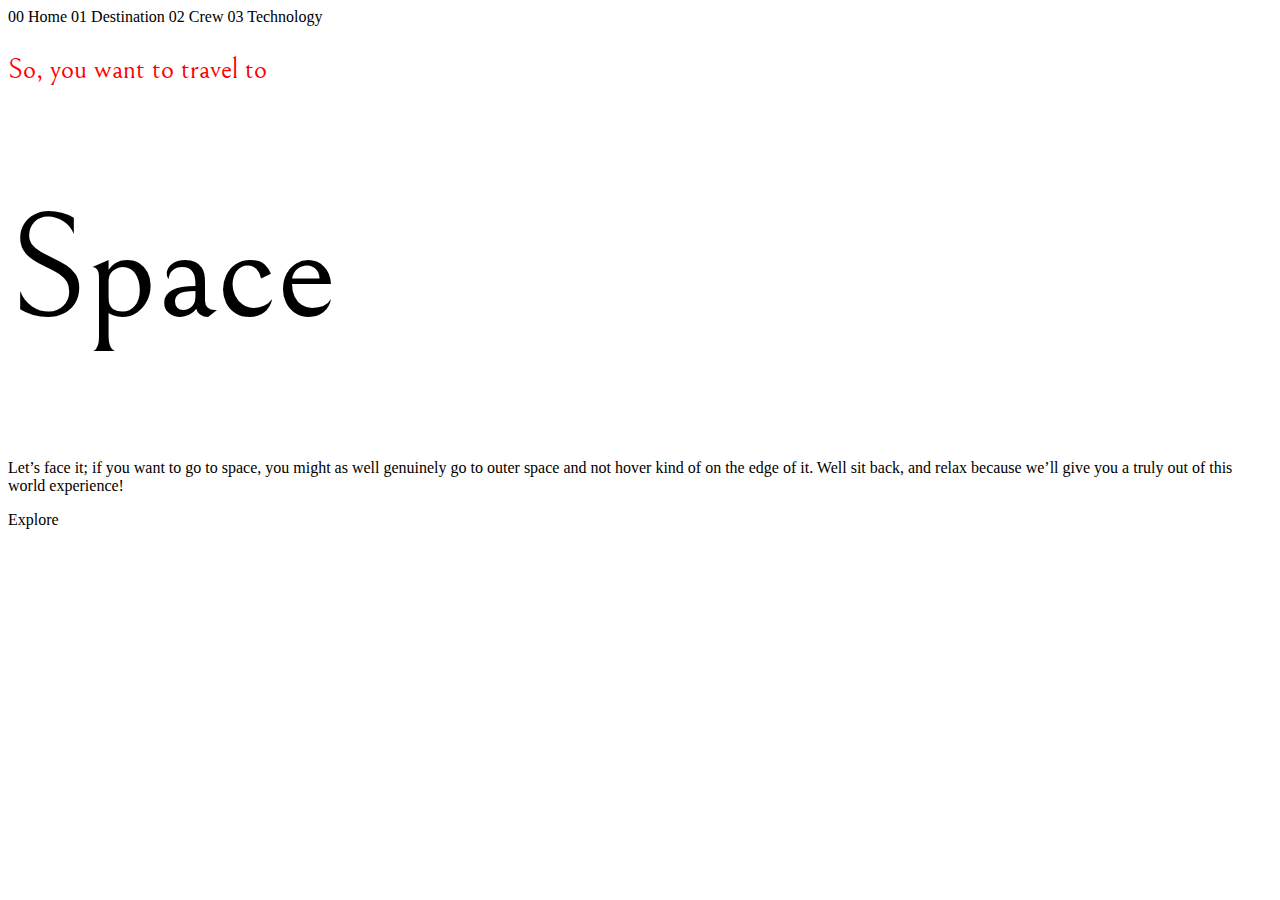
<file: Space-Tourism Challenge/index.html>
<!DOCTYPE html>
<html lang="en">
<head>
  <meta charset="UTF-8">
  <meta name="viewport" content="width=device-width, initial-scale=1.0">

  <link rel="icon" type="image/png" sizes="32x32" href="./assets/favicon-32x32.png">
  <link rel="stylesheet" href="css/style.css">
  <link rel="stylesheet" href="css/styleguide.css">
  <link rel="preconnect" href="https://fonts.googleapis.com"><link rel="preconnect" href="https://fonts.gstatic.com" crossorigin><link href="https://fonts.googleapis.com/css2?family=Bellefair&display=swap" rel="stylesheet">
  <link rel="preconnect" href="https://fonts.googleapis.com"><link rel="preconnect" href="https://fonts.gstatic.com" crossorigin><link href="https://fonts.googleapis.com/css2?family=Barlow+Condensed&display=swap" rel="stylesheet">
  <title>Frontend Mentor | Space tourism website</title>
</head>
<body>
<nav>
  00 Home
  01 Destination
  02 Crew
  03 Technology
</nav>


  <p class="subheading">So, you want to travel to</p>
  <h1>Space</h1>
  <p>Let’s face it; if you want to go to space, you might as well genuinely go to 
    outer space and not hover kind of on the edge of it. Well sit back, and relax 
    because we’ll give you a truly out of this world experience!
  </p>
  Explore

</body>
</html>
</file>
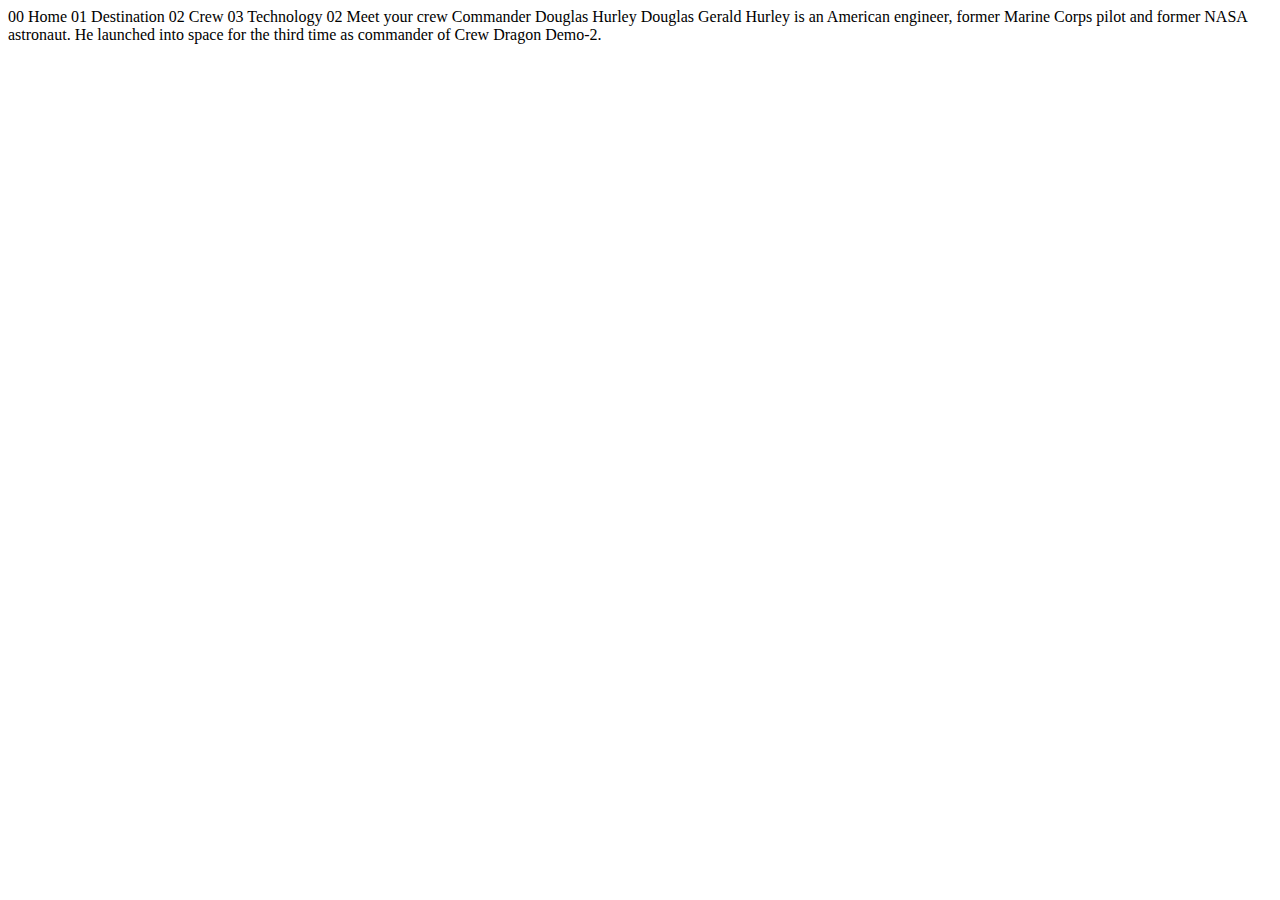
<file: Space-Tourism Challenge/crew-commander.html>
<!DOCTYPE html>
<html lang="en">
<head>
  <meta charset="UTF-8">
  <meta name="viewport" content="width=device-width, initial-scale=1.0">

  <link rel="icon" type="image/png" sizes="32x32" href="./assets/favicon-32x32.png">
  
  <title>Frontend Mentor | Space tourism website</title>
</head>
<body>

  00 Home
  01 Destination
  02 Crew
  03 Technology

  02 Meet your crew

  Commander
  Douglas Hurley

  Douglas Gerald Hurley is an American engineer, former Marine Corps pilot 
  and former NASA astronaut. He launched into space for the third time as 
  commander of Crew Dragon Demo-2.
</body>
</html>
</file>
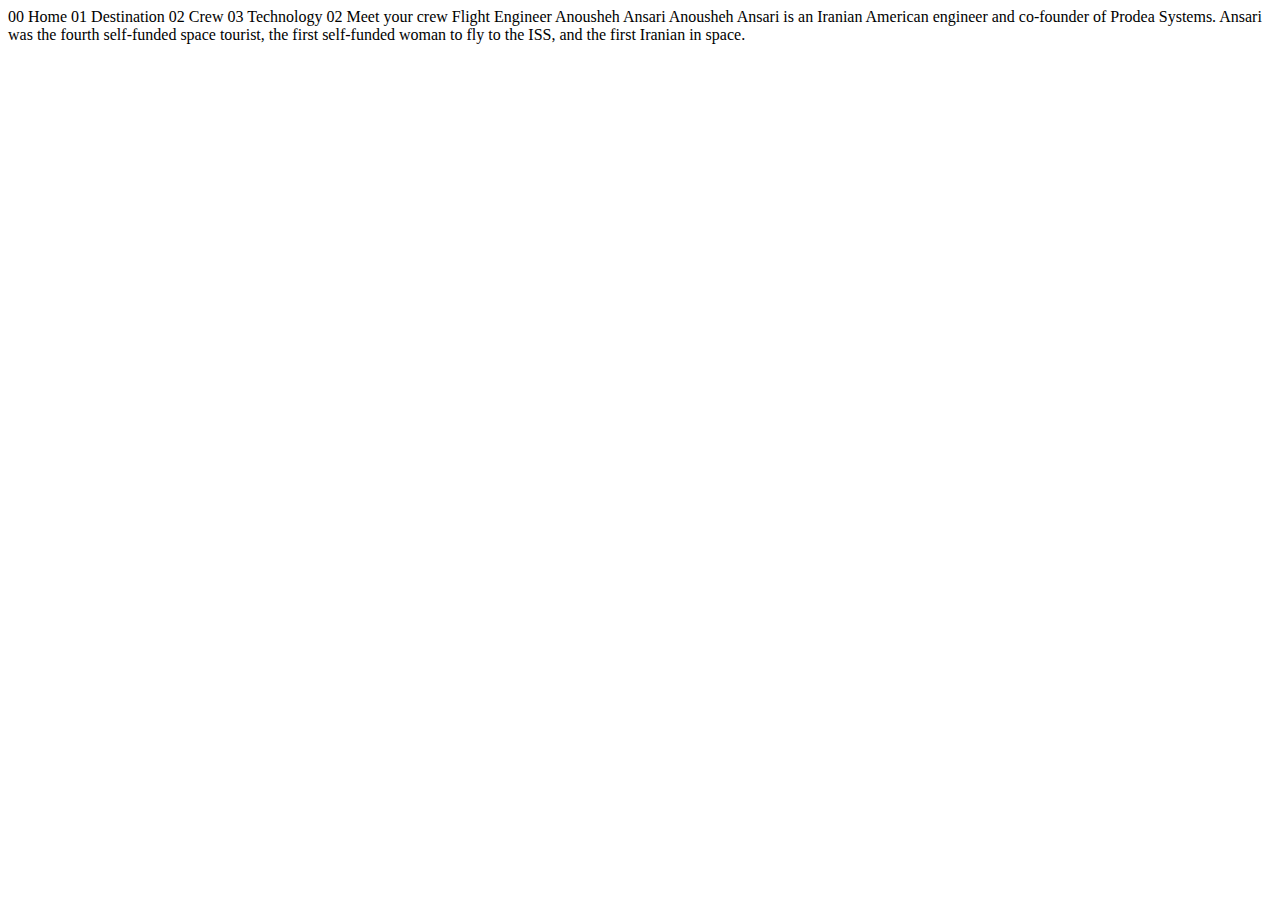
<file: Space-Tourism Challenge/crew-engineer.html>
<!DOCTYPE html>
<html lang="en">
<head>
  <meta charset="UTF-8">
  <meta name="viewport" content="width=device-width, initial-scale=1.0">

  <link rel="icon" type="image/png" sizes="32x32" href="./assets/favicon-32x32.png">
  
  <title>Frontend Mentor | Space tourism website</title>
</head>
<body>

  00 Home
  01 Destination
  02 Crew
  03 Technology

  02 Meet your crew

  Flight Engineer
  Anousheh Ansari

  Anousheh Ansari is an Iranian American engineer and co-founder of Prodea Systems. 
  Ansari was the fourth self-funded space tourist, the first self-funded woman to 
  fly to the ISS, and the first Iranian in space. 
</body>
</html>
</file>
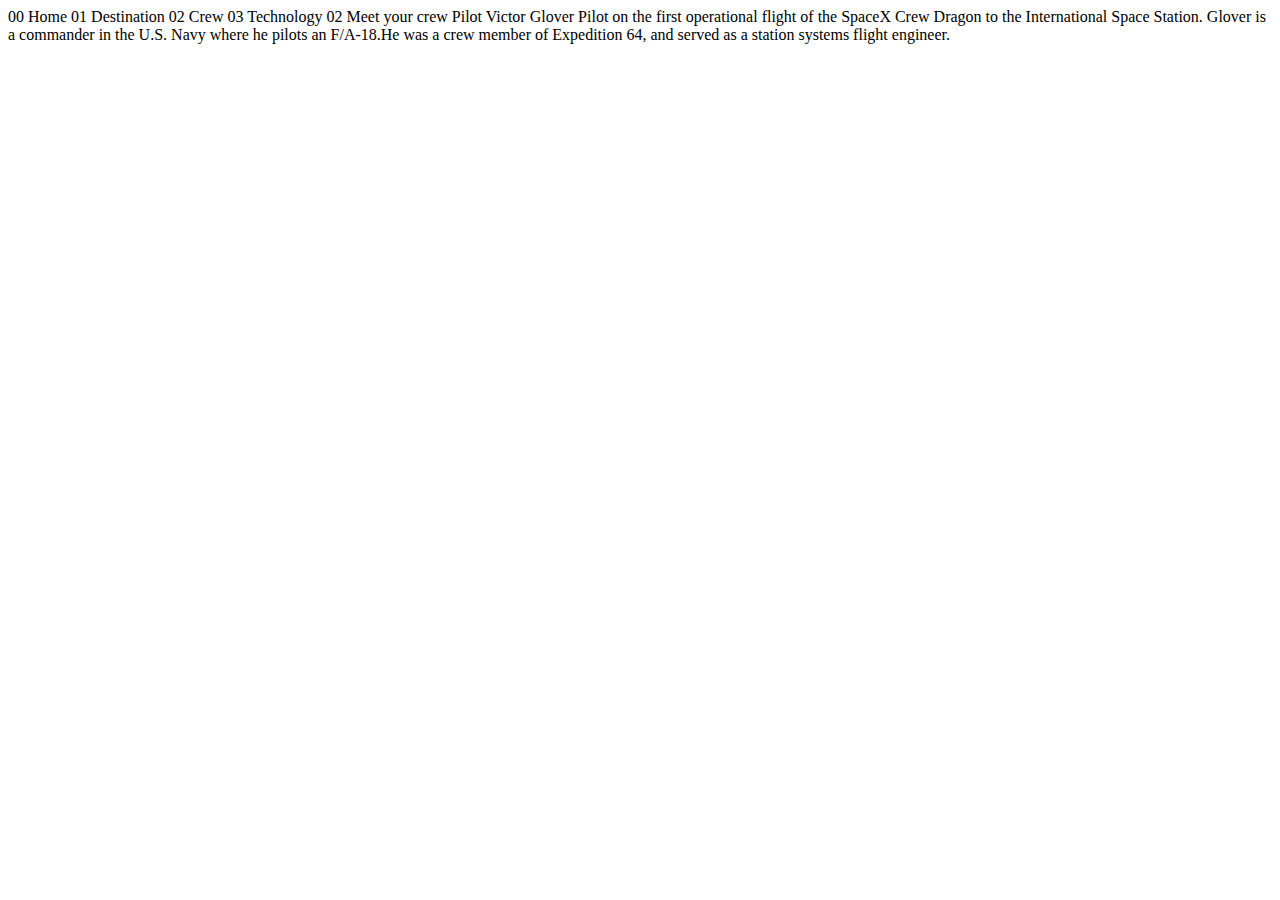
<file: Space-Tourism Challenge/crew-pilot.html>
<!DOCTYPE html>
<html lang="en">
<head>
  <meta charset="UTF-8">
  <meta name="viewport" content="width=device-width, initial-scale=1.0">

  <link rel="icon" type="image/png" sizes="32x32" href="./assets/favicon-32x32.png">
  
  <title>Frontend Mentor | Space tourism website</title>
</head>
<body>

  00 Home
  01 Destination
  02 Crew
  03 Technology

  02 Meet your crew

  Pilot
  Victor Glover

  Pilot on the first operational flight of the SpaceX Crew Dragon to the 
  International Space Station. Glover is a commander in the U.S. Navy where 
  he pilots an F/A-18.He was a crew member of Expedition 64, and served as a 
  station systems flight engineer. 
</body>
</html>
</file>
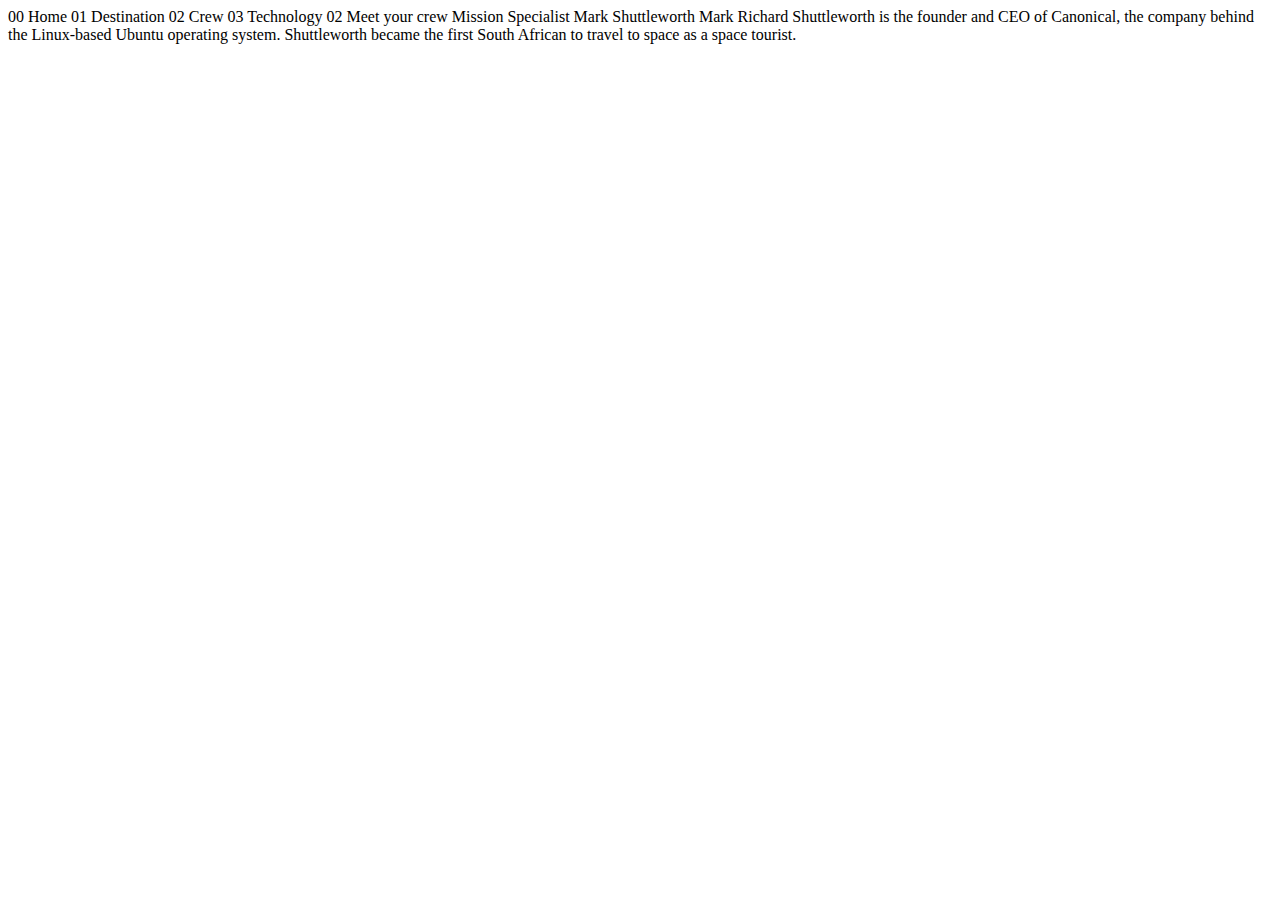
<file: Space-Tourism Challenge/crew-specialist.html>
<!DOCTYPE html>
<html lang="en">
<head>
  <meta charset="UTF-8">
  <meta name="viewport" content="width=device-width, initial-scale=1.0">

  <link rel="icon" type="image/png" sizes="32x32" href="./assets/favicon-32x32.png">
  
  <title>Frontend Mentor | Space tourism website</title>
</head>
<body>

  00 Home
  01 Destination
  02 Crew
  03 Technology

  02 Meet your crew

  Mission Specialist
  Mark Shuttleworth

  Mark Richard Shuttleworth is the founder and CEO of Canonical, the company behind 
  the Linux-based Ubuntu operating system. Shuttleworth became the first South 
  African to travel to space as a space tourist.
</body>
</html>
</file>
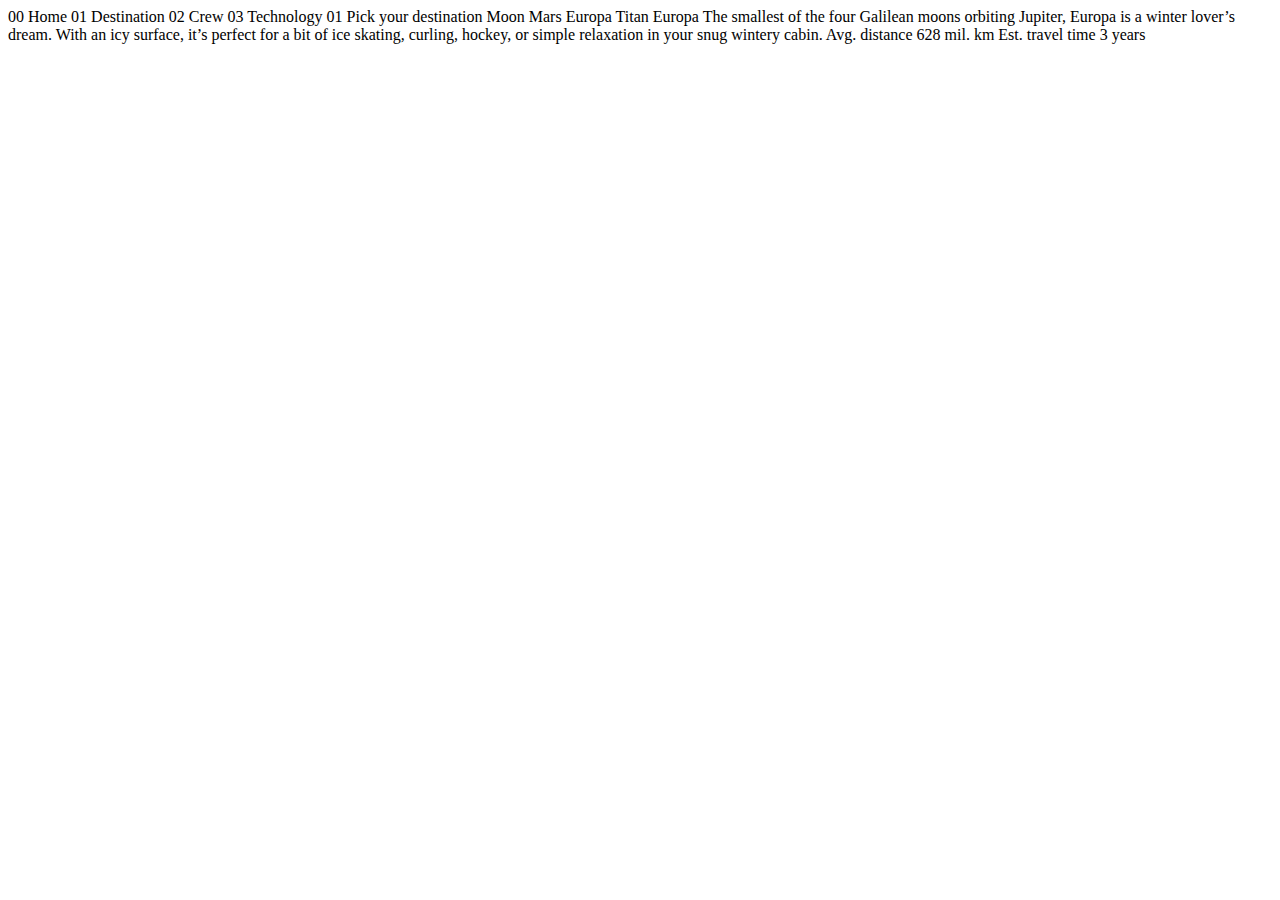
<file: Space-Tourism Challenge/destination-europa.html>
<!DOCTYPE html>
<html lang="en">
<head>
  <meta charset="UTF-8">
  <meta name="viewport" content="width=device-width, initial-scale=1.0">

  <link rel="icon" type="image/png" sizes="32x32" href="./assets/favicon-32x32.png">
  
  <title>Frontend Mentor | Space tourism website</title>
</head>
<body>

  00 Home
  01 Destination
  02 Crew
  03 Technology

  01 Pick your destination

  Moon
  Mars
  Europa
  Titan

  Europa

  The smallest of the four Galilean moons orbiting Jupiter, Europa is a 
  winter lover’s dream. With an icy surface, it’s perfect for a bit of 
  ice skating, curling, hockey, or simple relaxation in your snug 
  wintery cabin.

  Avg. distance
  628 mil. km

  Est. travel time
  3 years
</body>
</html>
</file>
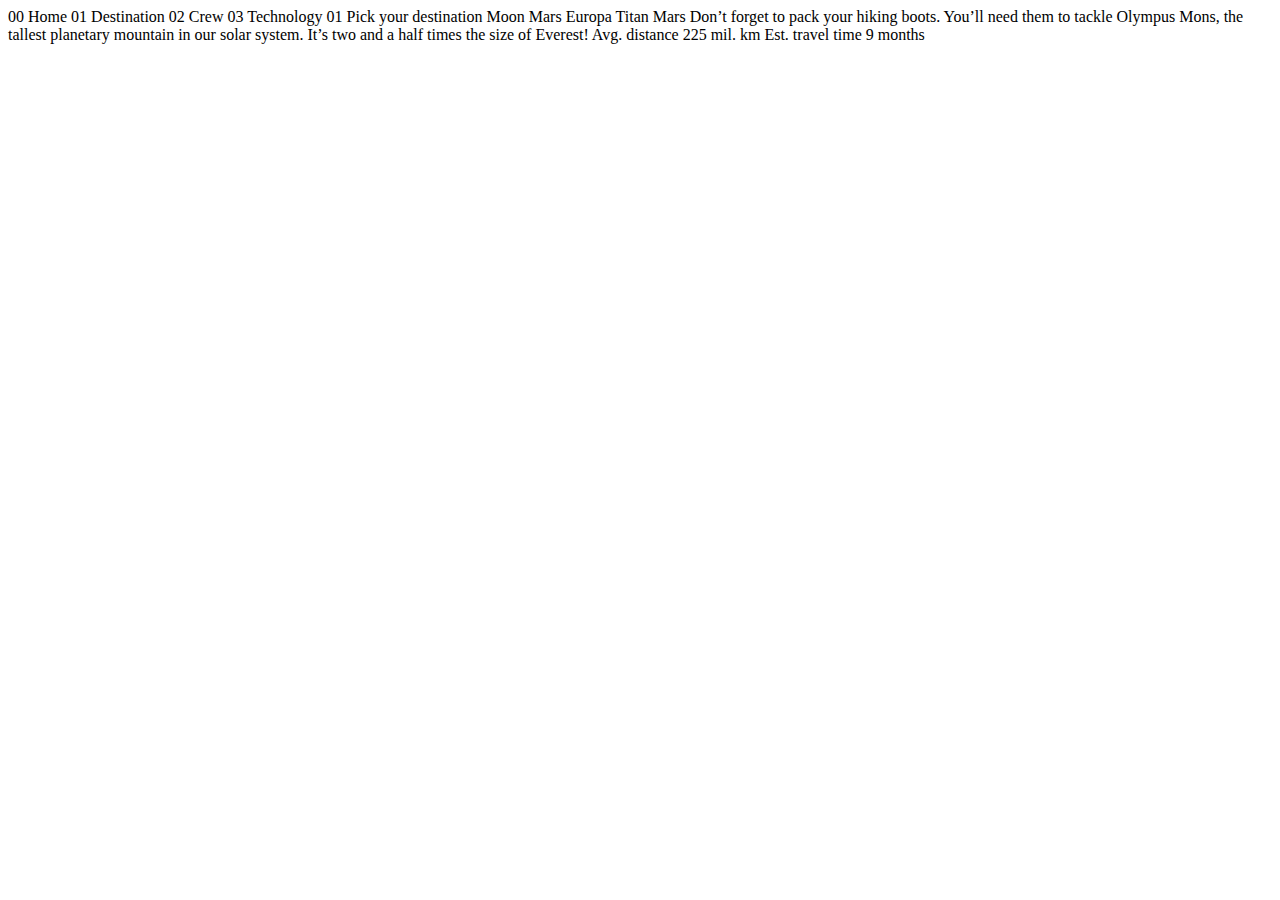
<file: Space-Tourism Challenge/destination-mars.html>
<!DOCTYPE html>
<html lang="en">
<head>
  <meta charset="UTF-8">
  <meta name="viewport" content="width=device-width, initial-scale=1.0">

  <link rel="icon" type="image/png" sizes="32x32" href="./assets/favicon-32x32.png">
  
  <title>Frontend Mentor | Space tourism website</title>
</head>
<body>

  00 Home
  01 Destination
  02 Crew
  03 Technology

  01 Pick your destination

  Moon
  Mars
  Europa
  Titan

  Mars

  Don’t forget to pack your hiking boots. You’ll need them to tackle Olympus Mons, 
  the tallest planetary mountain in our solar system. It’s two and a half times 
  the size of Everest!

  Avg. distance
  225 mil. km

  Est. travel time
  9 months
</body>
</html>
</file>
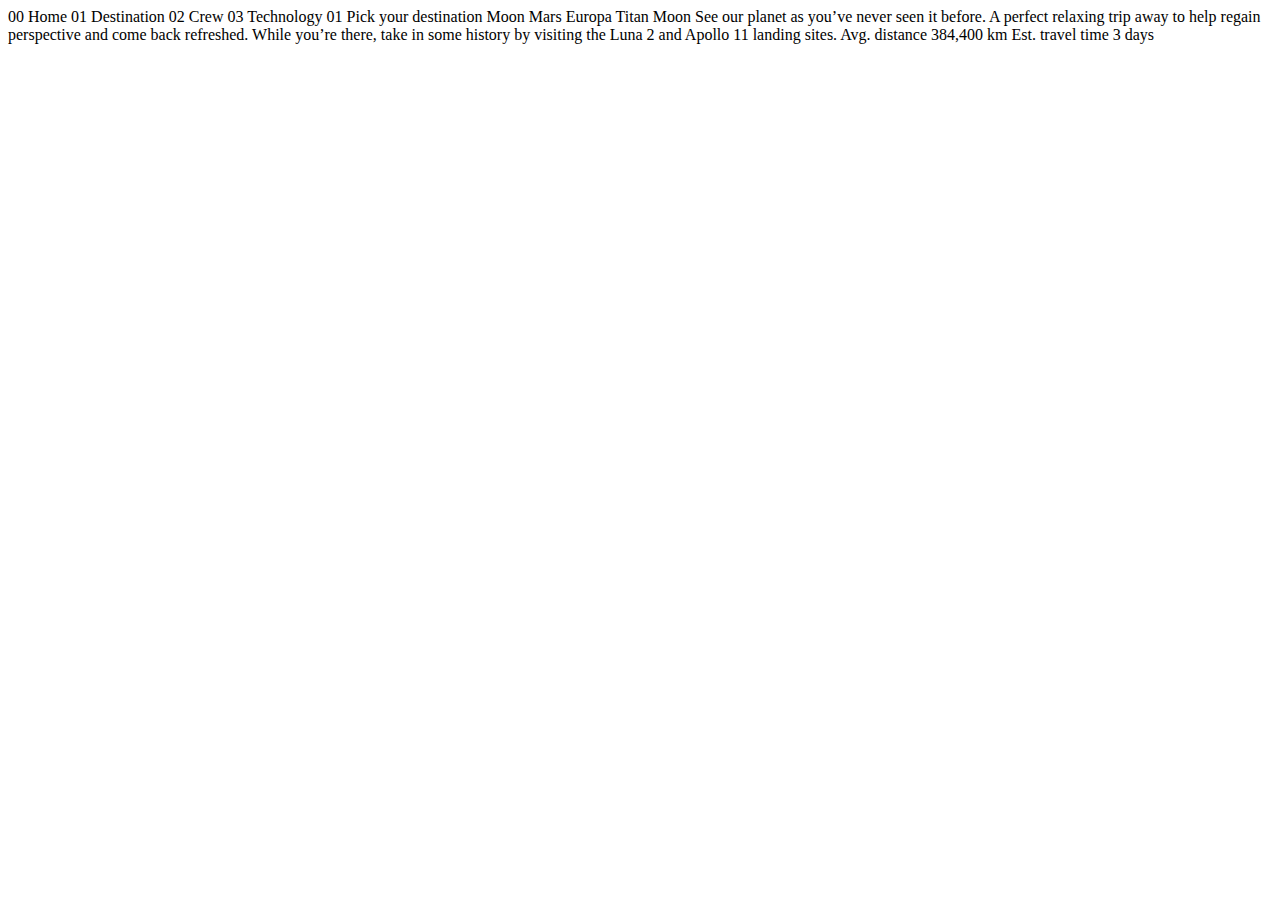
<file: Space-Tourism Challenge/destination-moon.html>
<!DOCTYPE html>
<html lang="en">
<head>
  <meta charset="UTF-8">
  <meta name="viewport" content="width=device-width, initial-scale=1.0">

  <link rel="icon" type="image/png" sizes="32x32" href="./assets/favicon-32x32.png">
  
  <title>Frontend Mentor | Space tourism website</title>
</head>
<body>

  00 Home
  01 Destination
  02 Crew
  03 Technology

  01 Pick your destination

  Moon
  Mars
  Europa
  Titan

  Moon

  See our planet as you’ve never seen it before. A perfect relaxing trip away to help 
  regain perspective and come back refreshed. While you’re there, take in some history 
  by visiting the Luna 2 and Apollo 11 landing sites.

  Avg. distance
  384,400 km

  Est. travel time
  3 days
</body>
</html>
</file>
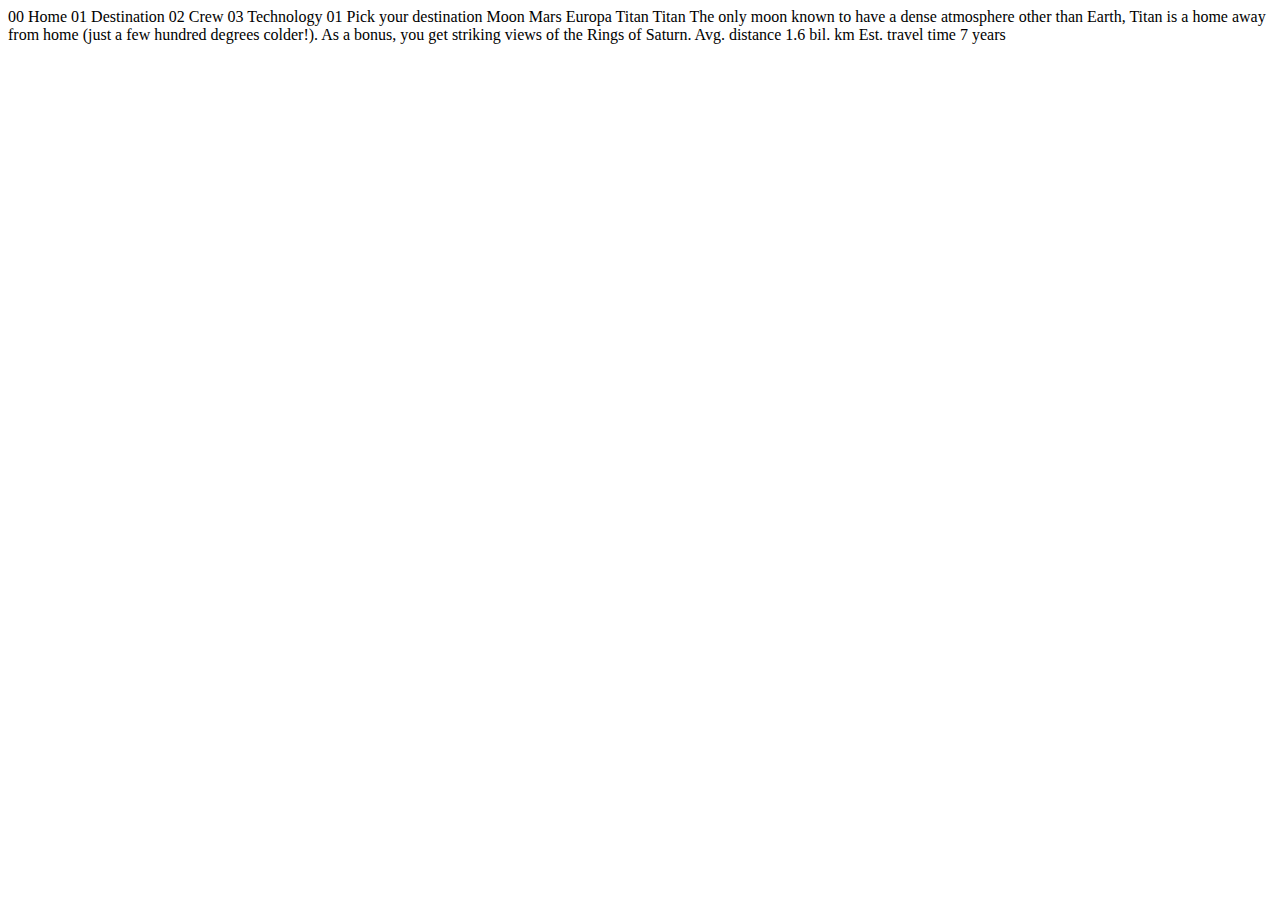
<file: Space-Tourism Challenge/destination-titan.html>
<!DOCTYPE html>
<html lang="en">
<head>
  <meta charset="UTF-8">
  <meta name="viewport" content="width=device-width, initial-scale=1.0">

  <link rel="icon" type="image/png" sizes="32x32" href="./assets/favicon-32x32.png">
  
  <title>Frontend Mentor | Space tourism website</title>
</head>
<body>

  00 Home
  01 Destination
  02 Crew
  03 Technology

  01 Pick your destination

  Moon
  Mars
  Europa
  Titan

  Titan

  The only moon known to have a dense atmosphere other than Earth, Titan 
  is a home away from home (just a few hundred degrees colder!). As a 
  bonus, you get striking views of the Rings of Saturn.

  Avg. distance
  1.6 bil. km

  Est. travel time
  7 years
</body>
</html>
</file>
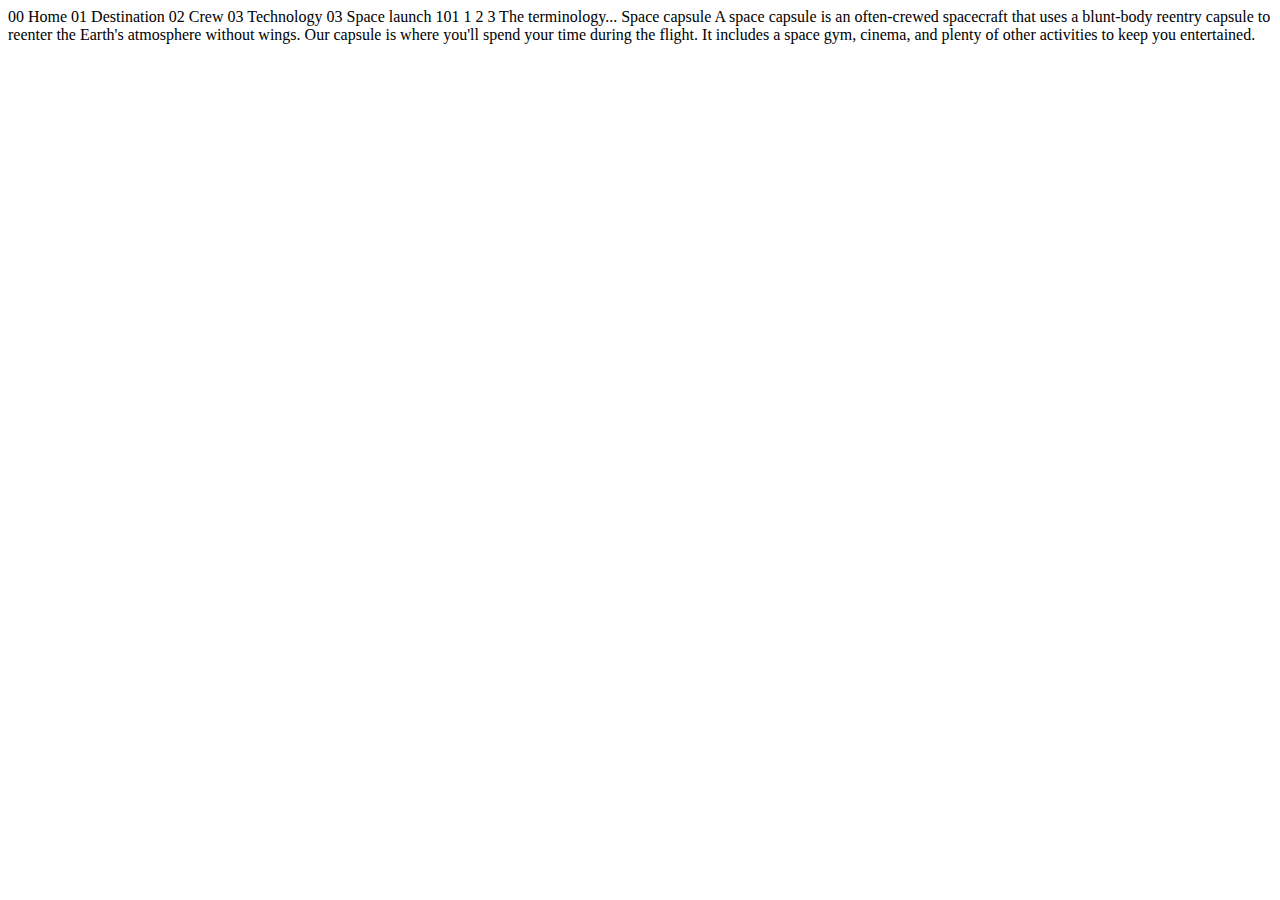
<file: Space-Tourism Challenge/technology-capsule.html>
<!DOCTYPE html>
<html lang="en">
<head>
  <meta charset="UTF-8">
  <meta name="viewport" content="width=device-width, initial-scale=1.0">

  <link rel="icon" type="image/png" sizes="32x32" href="./assets/favicon-32x32.png">
  
  <title>Frontend Mentor | Space tourism website</title>
</head>
<body>

  00 Home
  01 Destination
  02 Crew
  03 Technology

  03 Space launch 101

  1
  2
  3

  The terminology...
  Space capsule

  A space capsule is an often-crewed spacecraft that uses a blunt-body reentry 
  capsule to reenter the Earth's atmosphere without wings. Our capsule is where 
  you'll spend your time during the flight. It includes a space gym, cinema, 
  and plenty of other activities to keep you entertained.
</body>
</html>
</file>
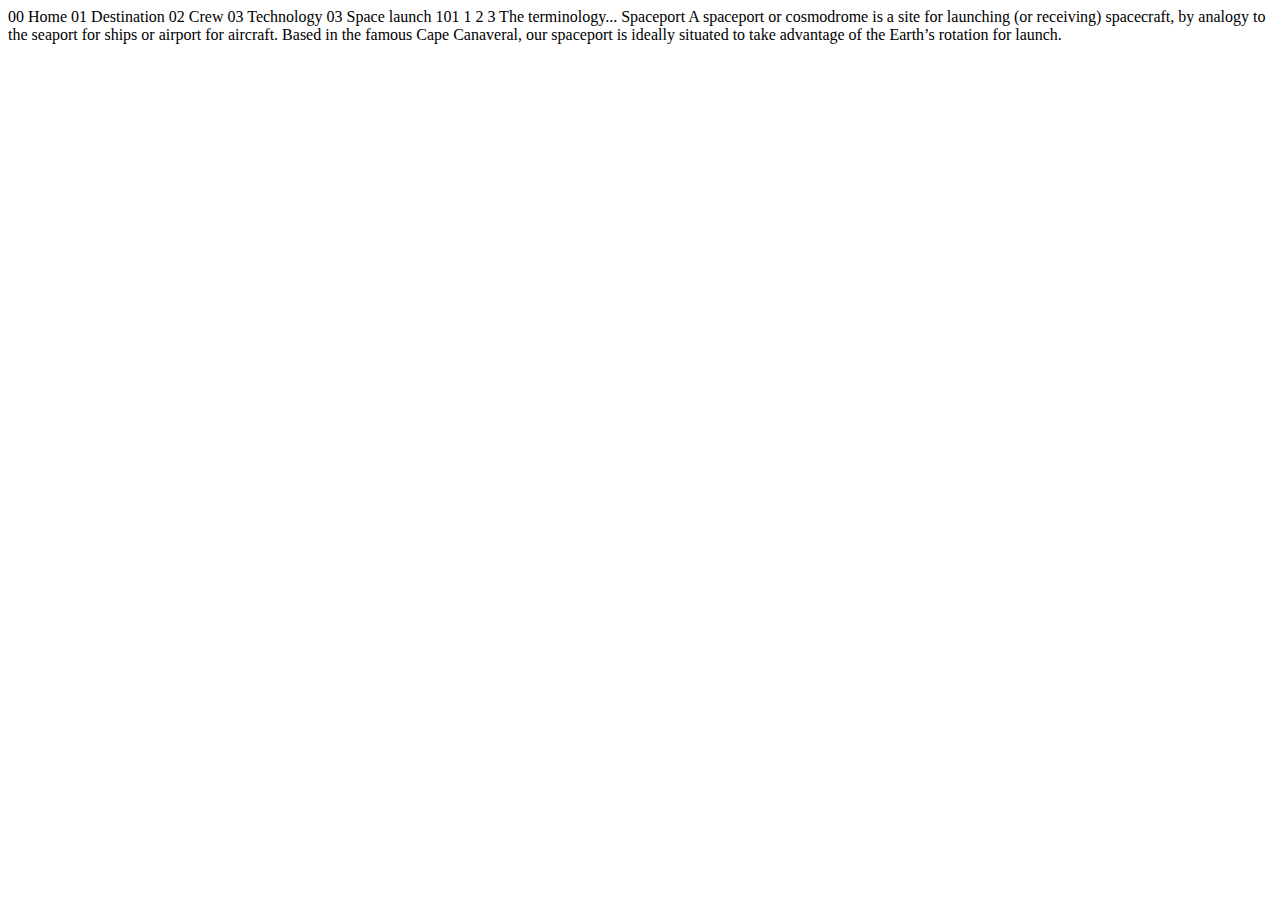
<file: Space-Tourism Challenge/technology-spaceport.html>
<!DOCTYPE html>
<html lang="en">
<head>
  <meta charset="UTF-8">
  <meta name="viewport" content="width=device-width, initial-scale=1.0">

  <link rel="icon" type="image/png" sizes="32x32" href="./assets/favicon-32x32.png">
  
  <title>Frontend Mentor | Space tourism website</title>
</head>
<body>

  00 Home
  01 Destination
  02 Crew
  03 Technology

  03 Space launch 101

  1
  2
  3

  The terminology...
  Spaceport

  A spaceport or cosmodrome is a site for launching (or receiving) spacecraft, 
  by analogy to the seaport for ships or airport for aircraft. Based in the 
  famous Cape Canaveral, our spaceport is ideally situated to take advantage 
  of the Earth’s rotation for launch.
</body>
</html>
</file>
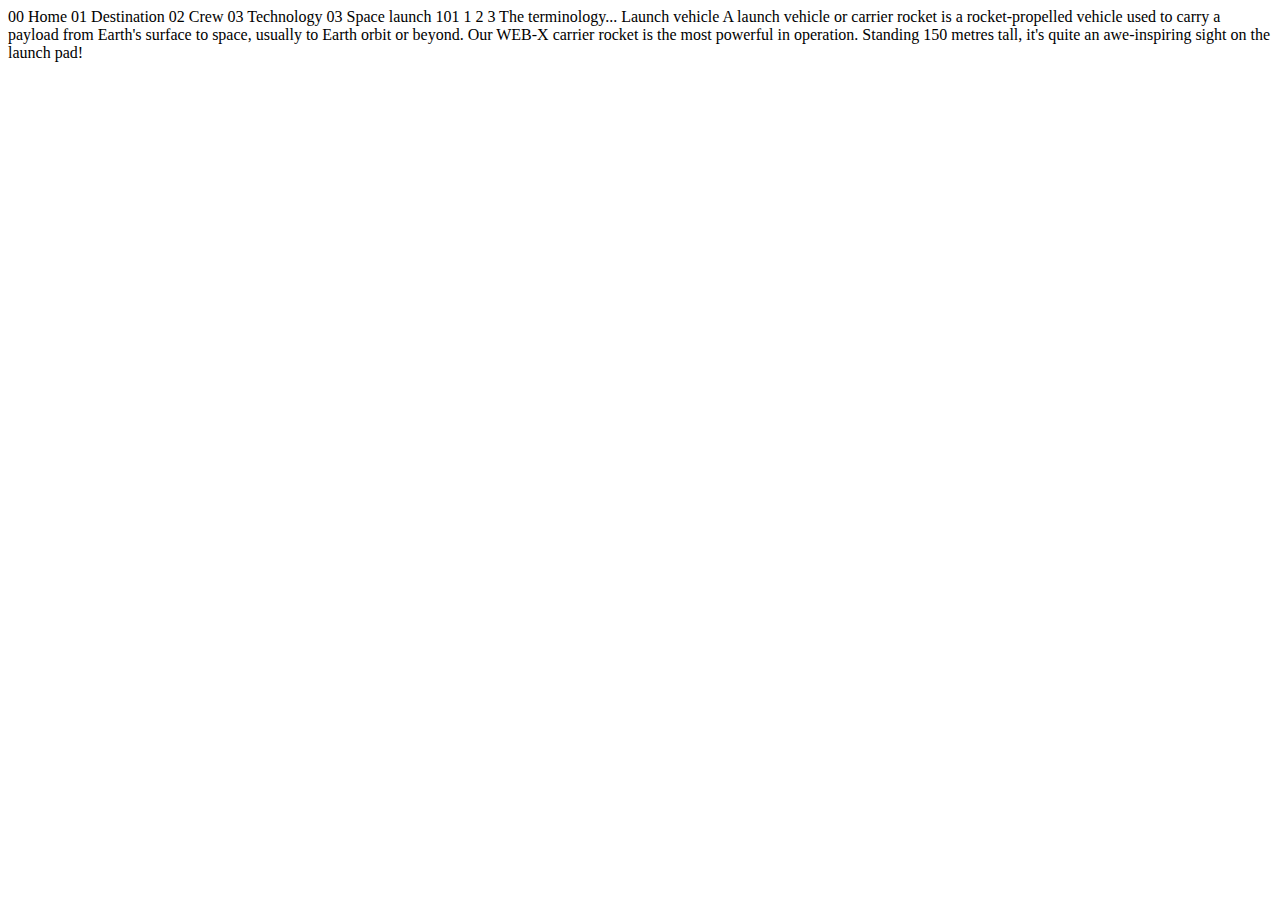
<file: Space-Tourism Challenge/technology-vehicle.html>
<!DOCTYPE html>
<html lang="en">
<head>
  <meta charset="UTF-8">
  <meta name="viewport" content="width=device-width, initial-scale=1.0">

  <link rel="icon" type="image/png" sizes="32x32" href="./assets/favicon-32x32.png">
  
  <title>Frontend Mentor | Space tourism website</title>
</head>
<body>

  00 Home
  01 Destination
  02 Crew
  03 Technology

  03 Space launch 101

  1
  2
  3

  The terminology...
  Launch vehicle

  A launch vehicle or carrier rocket is a rocket-propelled vehicle used to carry a 
  payload from Earth's surface to space, usually to Earth orbit or beyond. Our 
  WEB-X carrier rocket is the most powerful in operation. Standing 150 metres tall, 
  it's quite an awe-inspiring sight on the launch pad!
</body>
</html>
</file>
<file: Space-Tourism Challenge/css/style.css>
nav {
    display: inline-flex;
}
</file>
<file: Space-Tourism Challenge/css/styleguide.css>
/* this is the style guide*/

/* Typography*/

h1{
    font-family: 'Bellefair', serif;
    font-size: 150px;
    font-weight: 400;
    line-height: 171.9px;
}


h2 {
    font-family: 'Bellefair', serif;
    font-size: 100px;
    font-weight: 400;
    line-height: 114.6px;
}

h3 {
    font-family: 'Bellefair', serif;
    font-size: 56px;
    font-weight: 400;
    line-height: 64.18px;
}

h4 {
    font-family: 'Bellefair', serif;
    font-size: 32px;
    font-weight: 400;
    line-height: 36.67px;
}

h5 {
    font-family: 'Barlow Condensed', sans-serif;
    font-size: 28px;
    font-weight: 400;
    line-height: 33.6px;
}


 .subheading{
    font-family: 'Bellefair', serif;
    font-size: 28px;
    font-weight: 400;
    line-height: 32.09px;
    color: red;

}

.

/* Background Color */

p{
    color: red;
}
</file>
